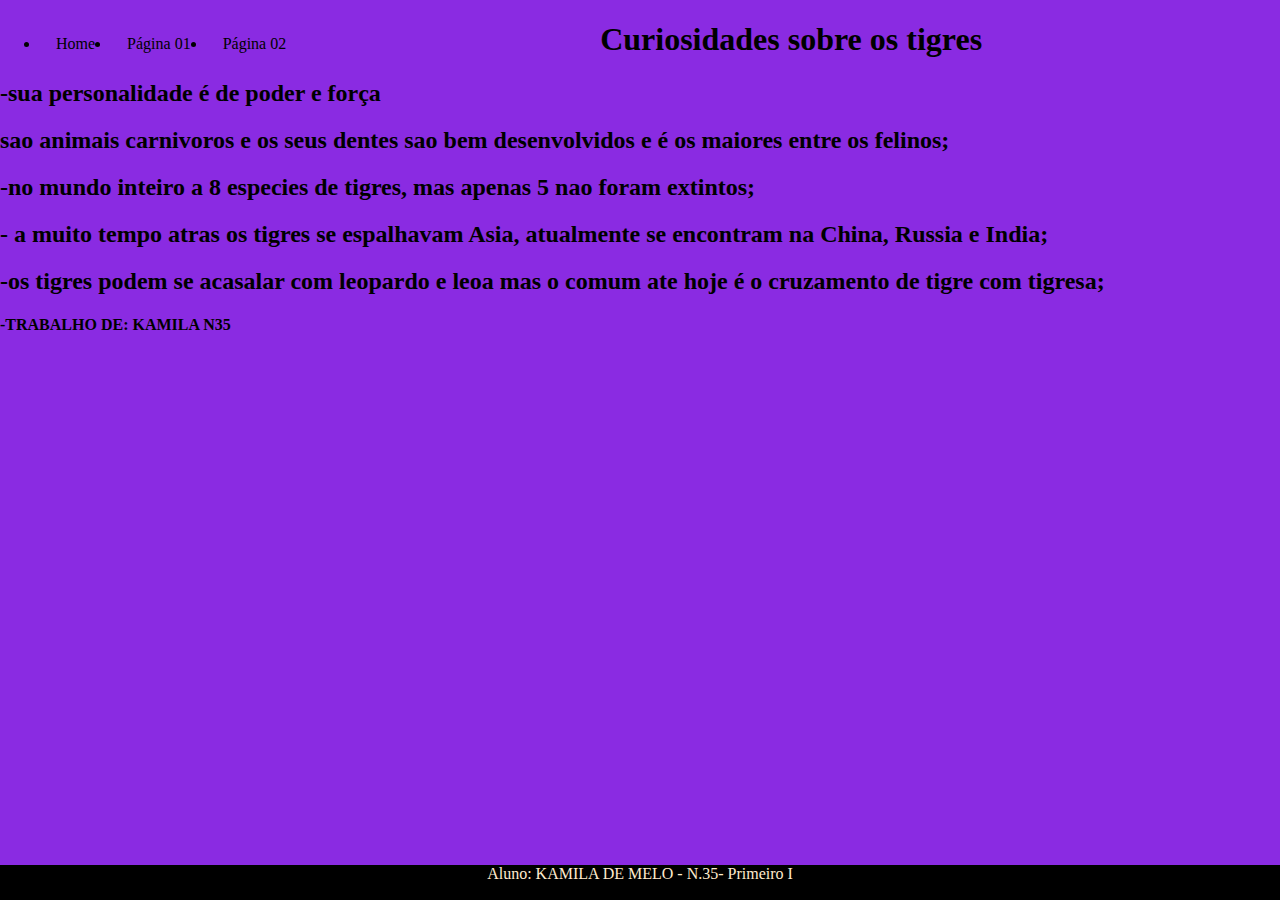
<file: index.html>
<!DOCTYPE html>
<html lang="pt-br" dir="ltr">
  <head>
    <meta charset="utf-8">
    <title>Página da kamila</title>
    <link rel="stylesheet" href="estilo.css">
  </head>
  <body>
     <div class="menu principal"
      <nav>
          <ul>
              <li><a href="index.html">Home</a></li>
              <li><a href="pagina01.html">Página 01</a></li>
              <li><a href="pagina02.html">Página 02</a></li>
          </ul>
      </nav>
  </div>
  <div class="tigre">
    <h1>Curiosidades sobre os tigres</h1>

    <h2>-sua personalidade é de poder e força </h2>
    <h2>sao animais carnivoros e os seus dentes sao bem desenvolvidos e é os maiores entre os felinos; </h2>
    <h2>-no mundo inteiro a 8 especies de tigres, mas apenas 5 nao foram extintos;</h2>
    <h2>- a muito tempo atras os tigres se espalhavam Asia, atualmente se encontram na China, Russia e India;</h2>
    <h2>-os tigres podem se acasalar com leopardo e leoa mas o comum ate hoje é o cruzamento de tigre com tigresa;</h2>
    <h4>-TRABALHO DE: KAMILA N35</h4>
  </div>
  <div class="rodape">
    Aluno: KAMILA DE MELO  - N.35- Primeiro I
  </div>

  </body>
</html>
</file>
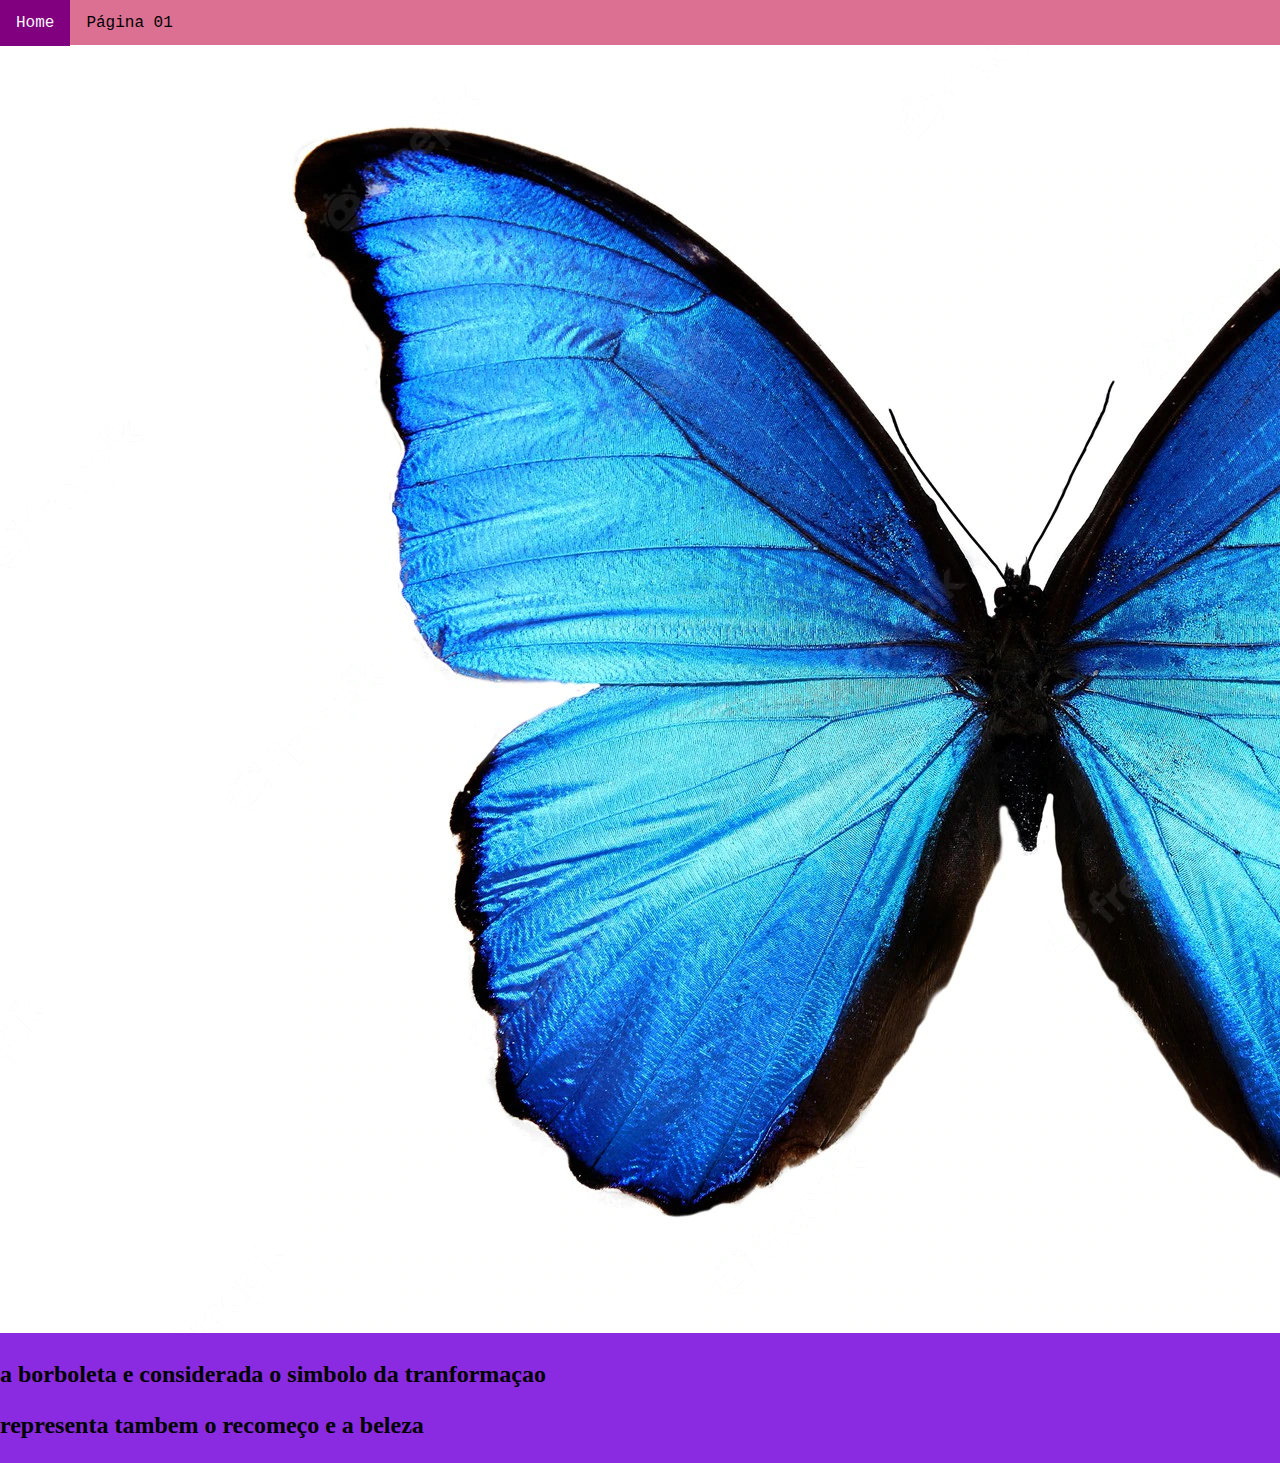
<file: pagina01.html>
<!DOCTYPE html>
<html lang="pt-br">
<head>
    <meta charset="UTF-8">
    <meta http-equiv="X-UA-Compatible" content="IE=edge">
    <meta name="viewport" content="width=device-width, initial-scale=1.0">
    <title>Document</title>
    <link rel="stylesheet" href="estilo.css">
</head>
<body>
    <div class="menuPrincipal">
        <nav>
            <ul>
                <li><a href="index.html">Home</a></li>
                <li><a href="pagina01.html">Página 01</a></li>
            </ul>
        </nav>
    </div>
    <div class="caixaborboleta">
        <img id="borboleta" src="borboleta.png" alt="">
        <h2><p>a borboleta e considerada o simbolo da tranformaçao</h2>
        <h2><p>representa tambem o recomeço e a beleza</p></h2>
    </div>
      <div class="borboleta.png"
         <img id="borboleta.png" src="borboleta" alt="">
      </div>


</body>
</html>
</file>
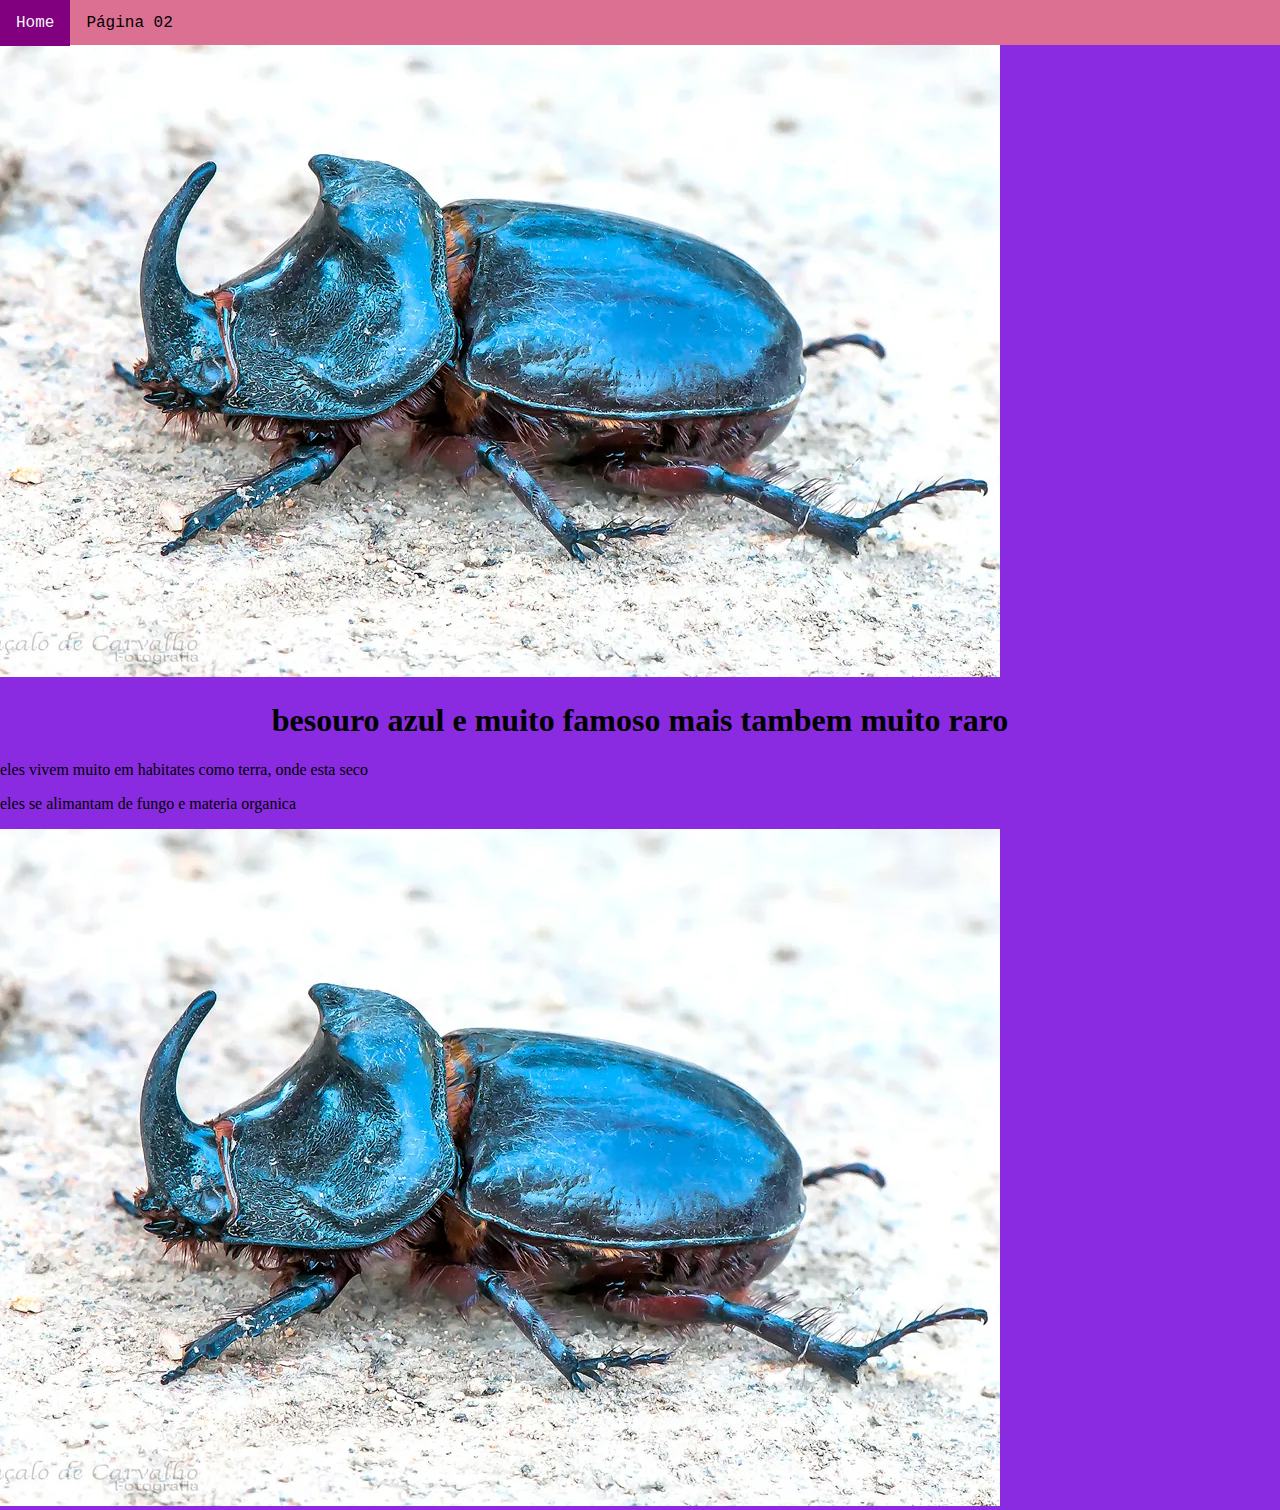
<file: pagina02.html>
<!DOCTYPE html>
<html lang="pt-br">
<head>
    <meta charset="UTF-8">
    <meta http-equiv="X-UA-Compatible" content="IE=edge">
    <meta name="viewport" content="width=device-width, initial-scale=1.0">
    <title>Document</title>
    <link rel="stylesheet" href="estilo.css">
</head>
<body>
    <div class="menuPrincipal">
        <nav>
            <ul>
                <li><a href="index.html">Home</a></li>
                <li><a href="pagina02.html">Página 02</a></li>
            </ul>
        </nav>
    </div>

    <div class="caixabesouro">
        <img id="besouro" src="besouro.png" alt="">
        <h1>besouro azul e muito famoso mais tambem muito raro</h1>
        <p>eles vivem muito em habitates como terra, onde esta seco</p>
        <p>eles se alimantam de fungo e materia organica</p>
    </div>
    <div class="besouro.png">
       <img id="besouro" src="besouro.png" alt="">
    </div>
</body>
</html>
</file>
<file: estilo.css>
body {
  background: blueviolet;
  margin: 0;
  padding: 0;
}
h1 {
  text-align: center;
}
.caixa1 {
  position: absolute;
  width: 200px;
  height: 200px;
  background: green;
  left: 0;
  bottom:0;
}
.caixa2 {
  position: absolute;
  width: 200px;
  height: 200px;
  background: yellow;
  left: 205px;
  bottom:0;
}
.menuPrincipal {
   position: absolute;
   width: 100%;
   height: 45px;
   background:palevioletred;
   font-family: 'Courier New', Courier, monospace;
   top: 0;
   left: 0;
}
nav ul {
  list-style-type: none;
  margin: 0;
  padding: 0;
  overflow: 0;
}
li {
  float: left;
}
li a {
  display: block;
  color: black;
  text-align: center;
  padding: 14px 16px;
  text-decoration: none;
}
li a:hover {
  background: purple;
  color: whitesmoke;
}
#abelha {
   width: 15%;
}
.caixaAbelha {
  position: absolute;
  top: 45px;
  width: 90%;
  height: 120px;
  background: rgb(168, 195, 226);
  left: 0;
  margin: 20px;
  border-color: blue;
  border-style: solid;
  border-width: 20px;
  padding: 20px;
  display: flex;
  justify-content: center;
}
.caixaAbelha2 {
  position: absolute;
  top: 45px;
  width: 90%;
  height: 120px;
  background: rgb(39, 172, 143);
  left: 0;
  margin: 20px;
  border-color: rgb(140, 140, 182);
  border-style: solid;
  border-width: 20px;
  padding: 20px;
  display: flex;
  justify-content: end;
}
.rodape {
   position: absolute;
   width: 100%;
   height: 35px;
   background: black;
   color: blanchedalmond;
   bottom: 0;
   display: flex;
   justify-content: center;
}
.conteudo {
  position: absolute;
  top: 45px;
}
</file>
